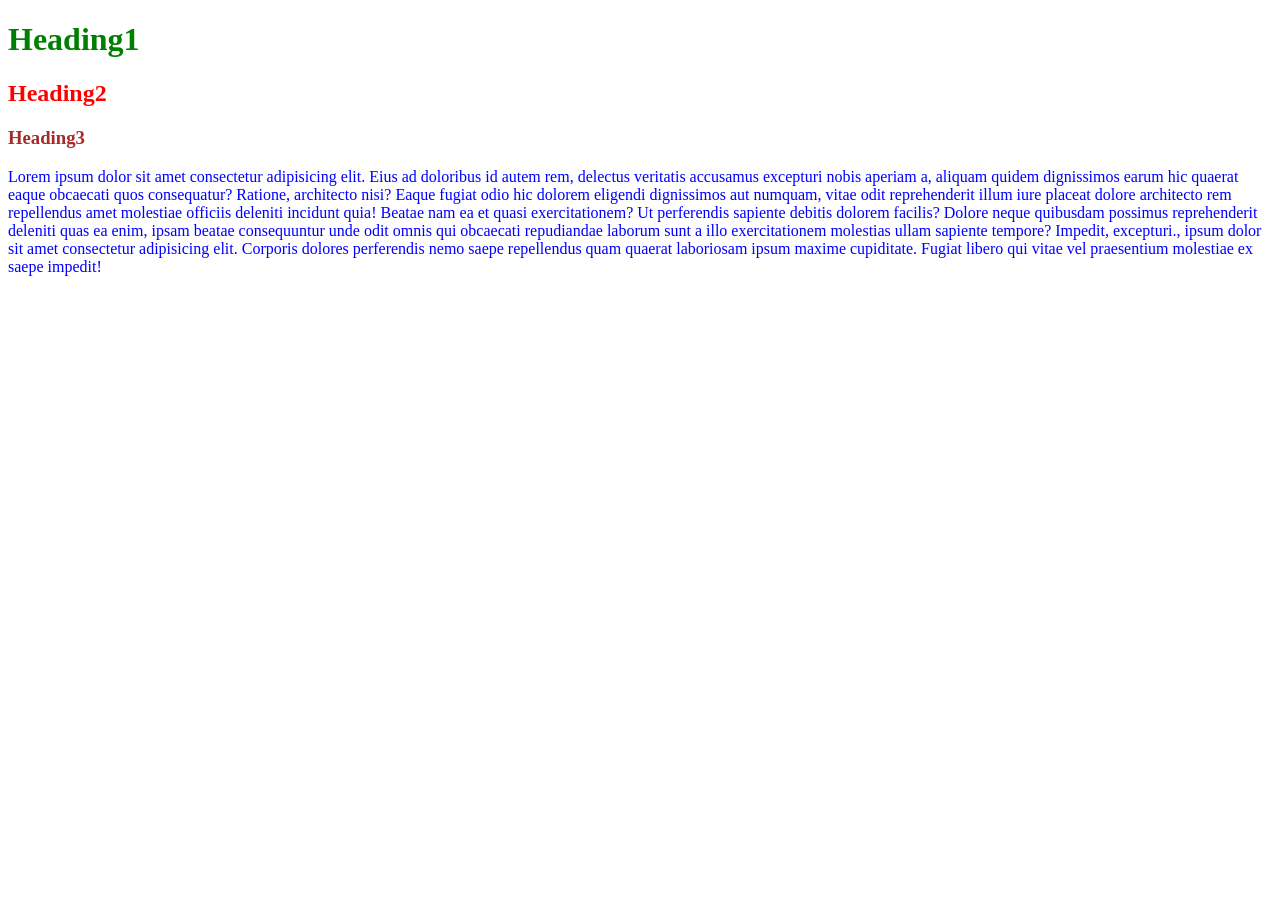
<file: Day1/index.html>
<!DOCTYPE html>
<html lang="en">
<head>
    <meta charset="UTF-8">
    <meta name="viewport" content="width=device-width, initial-scale=1.0">
    <title>Day 1 HTML and CSS</title>
    <link rel="stylesheet" href="style.css">
</head>
<body>
    <h1>Heading1</h1>
    <h2>Heading2</h2>
    <h3>Heading3</h3>
    <p>Lorem ipsum dolor sit amet consectetur adipisicing elit. Eius ad doloribus id autem rem, delectus veritatis accusamus excepturi nobis aperiam a, aliquam quidem dignissimos earum hic quaerat eaque obcaecati quos consequatur? Ratione, architecto nisi? Eaque fugiat odio hic dolorem eligendi dignissimos aut numquam, vitae odit reprehenderit illum iure placeat dolore architecto rem repellendus amet molestiae officiis deleniti incidunt quia! Beatae nam ea et quasi exercitationem? Ut perferendis sapiente debitis dolorem facilis? Dolore neque quibusdam possimus reprehenderit deleniti quas ea enim, ipsam beatae consequuntur unde odit omnis qui obcaecati repudiandae laborum sunt a illo exercitationem molestias ullam sapiente tempore? Impedit, excepturi., ipsum dolor sit amet consectetur adipisicing elit. Corporis dolores perferendis nemo saepe repellendus quam quaerat laboriosam ipsum maxime cupiditate. Fugiat libero qui vitae vel praesentium molestiae ex saepe impedit!</p>

</body>
</html>
</file>
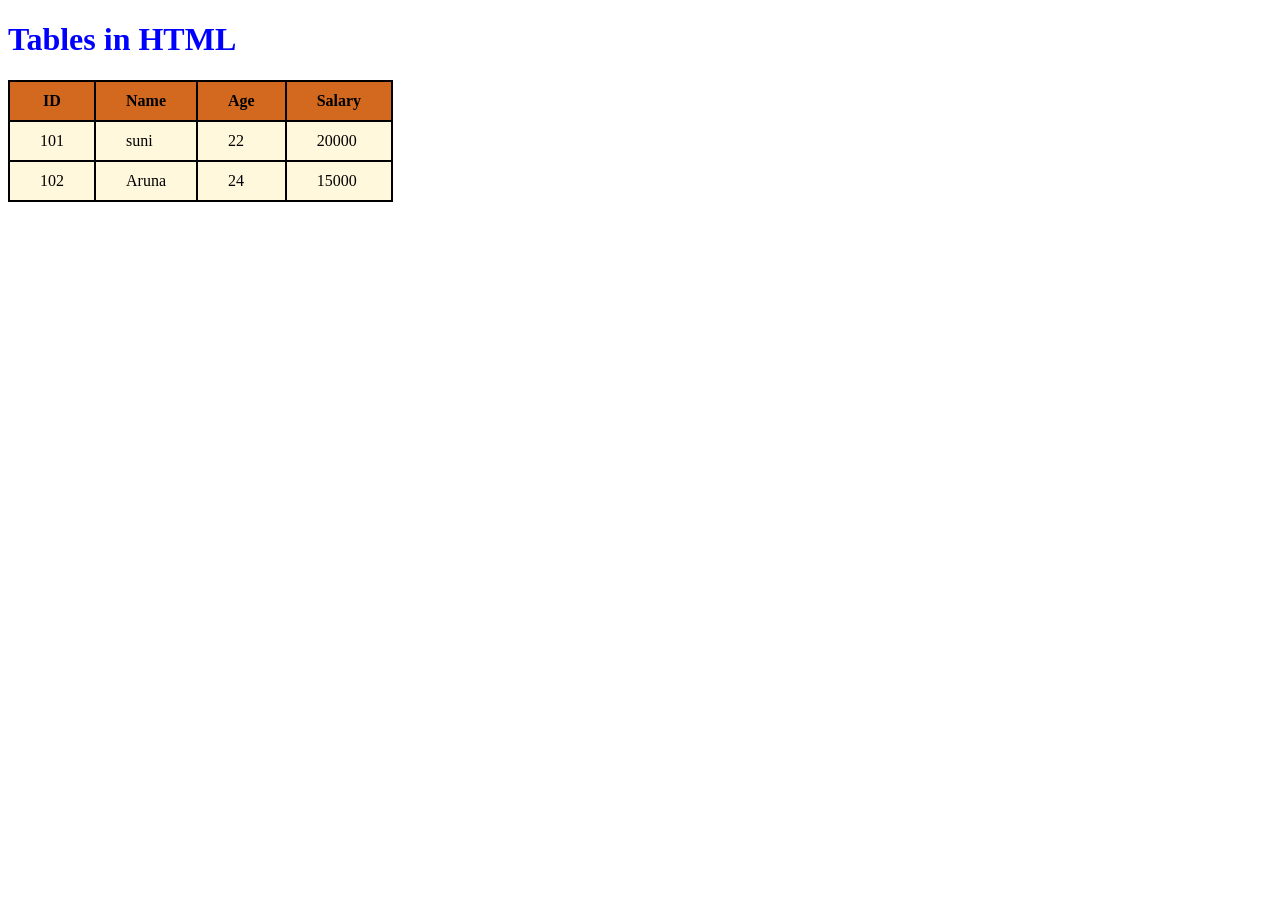
<file: Day2/index.html>
<!DOCTYPE html>
<html lang="en">
<head>
    <meta charset="UTF-8">
    <meta name="viewport" content="width=device-width, initial-scale=1.0">
    <title>Document</title>
    <link rel="stylesheet" href="table.css">
</head>
<body>
    <!-- <p class="para">Lorem ipsum dolor sit amet consectetur, adipisicing elit. Ipsam est suscipit autem libero blanditiis optio excepturi praesentium explicabo? Blanditiis labore nobis molestiae, unde iure natus aliquam non debitis modi in necessitatibus, distinctio vero qui excepturi expedita porro deleniti quos eligendi. Animi debitis unde expedita eligendi quis sunt vitae, ipsam ut veritatis quisquam minima quod ea cumque sapiente assumenda nesciunt fuga dolore eaque beatae accusamus alias ratione totam iusto cum? Fuga omnis numquam cum voluptatum qui, itaque enim animi quas voluptates ipsum nam modi odio pariatur quam quidem doloremque accusamus cupiditate explicabo, sit illum! Qui accusantium numquam labore nemo quo quia.</p>
    <h1>Day2 of HTML and CSS</h1>
    <h2>Hii</h2> -->

    <h1>Tables in HTML</h1>
    <table>
        <tr>
            <th>ID</th>
            <th>Name</th>
            <th>Age</th>
            <th>Salary</th>
        </tr>
        <tr>
            <td>101</td>
            <td>suni</td>
            <td>22</td>
            <td>20000</td>
        </tr>
        <tr>
            <td>102</td>
            <td>Aruna</td>
            <td>24</td>
            <td>15000</td>
        </tr>
    </table>

</body>
</html>
</file>
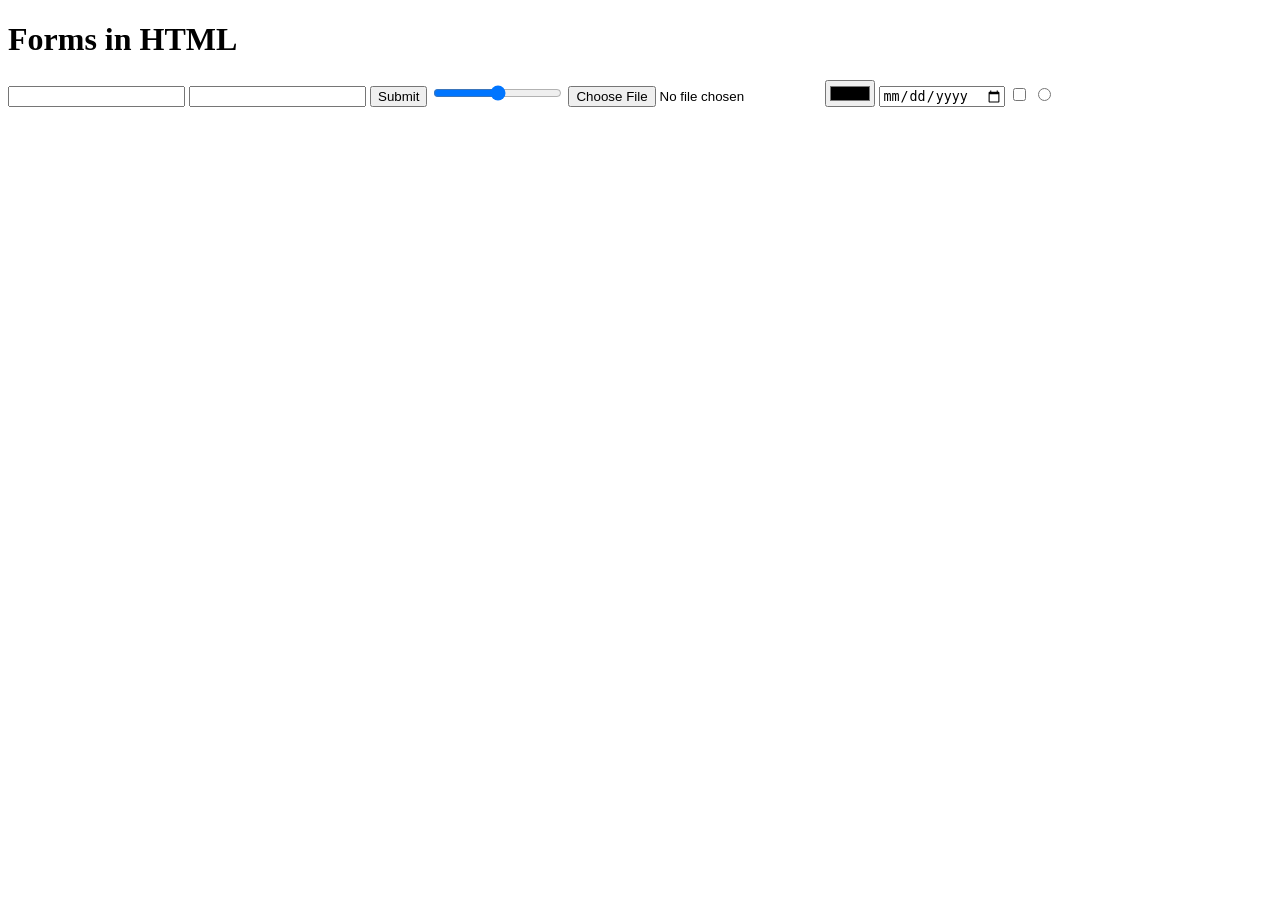
<file: Day3/index.html>
<!DOCTYPE html>
<html lang="en">
<head>
    <meta charset="UTF-8">
    <meta name="viewport" content="width=device-width, initial-scale=1.0">
    <title>Document</title>
</head>
<body>
    <h1>Forms in HTML</h1>
    <form action="">
        <input type="text">
        <input type="password">
        <input type="submit">
        <input type="range">
        <input type="file">
        <input type="color">
        <input type="date">
        <input type="checkbox">
        <input type="radio">
    </form>
</body>
</html>
</file>
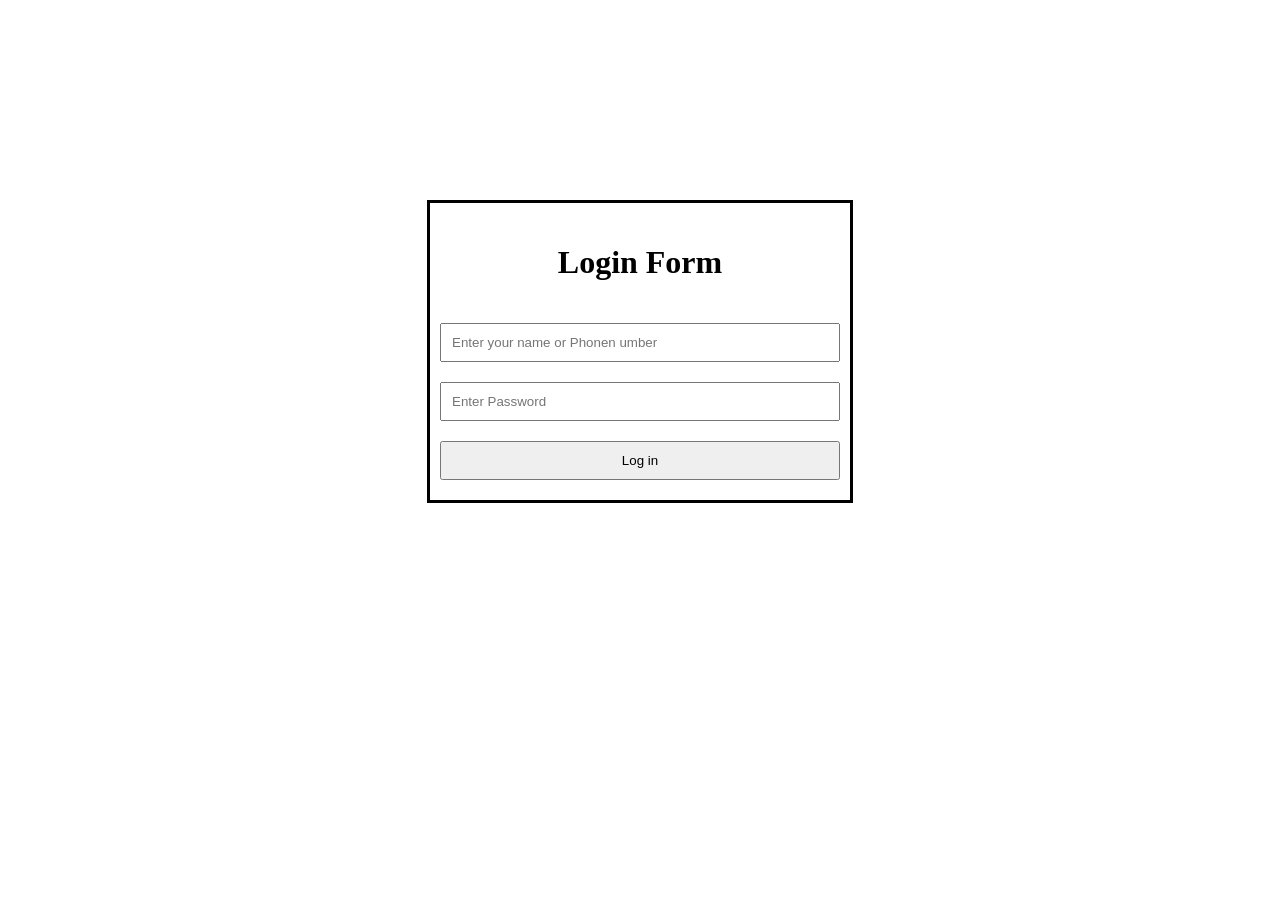
<file: Day3/login form.html>
<!DOCTYPE html>
<html lang="en">
<head>
    <meta charset="UTF-8">
    <meta name="viewport" content="width=<device-width>, initial-scale=1.0">
    <title>Document</title>
    <link rel="stylesheet" href="style.css">
</head>
<body>
    <form action="">
        <h1>Login Form</h1>
        <input type="text" placeholder="Enter your name or Phonen umber">
        <input type="passwod" placeholder="Enter Password">
        <input type="submit" value="Log in">
    </form>
</body>
</html>
</file>
<file: Day1/style.css>
h1{
    color:green;
}
h2{
    color:red;
}
h3{
    color:brown;
}
p{
    color:blue;

}
</file>
<file: Day2/table.css>
h1{
    color:blue
}

table,
table th,
table td {
    border:2px solid black;
    border-collapse: collapse;

    padding:10px 30px;
}

table th{
    background-color: chocolate;
}
table td{
    background-color: cornsilk;
}
</file>
<file: Day3/style.css>
form{
    width:400px;
    margin-left: auto;
    margin-right: auto;
    margin-top: 200px;
     padding:10px;
     border: 3px solid black;
}

form h1{
    padding:10px;
    text-align: center;
}

form input{
    width: 100%;
    margin: 10px 0 ;
    box-sizing: border-box;

    padding: 10px;
}
</file>
